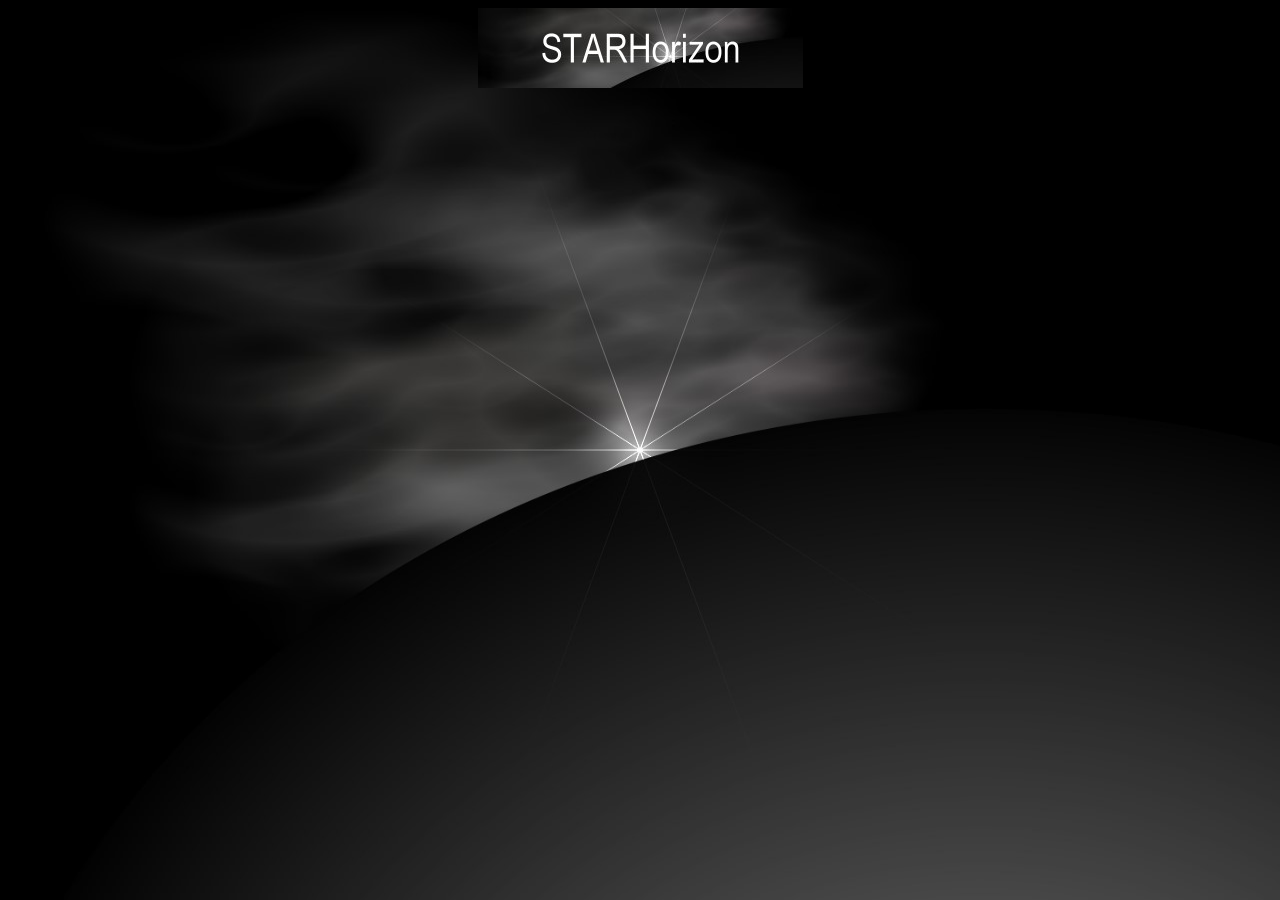
<file: index.html>
<!DOCTYPE html>
<html>

<head>
    <title>STARHorizon</title>
    <style>
    body {
      background-image: url('./img/StarHorizonLogo1280x1024.jpg');
      background-repeat: no-repeat;
      background-attachment: fixed; 
      background-size: 100% 100%;
    }
    img {
        display: block;
        margin-left: auto;
        margin-right: auto;
    }
    </style>
    </head>

<body>
    <img src="./img/STARHorizonText325x80.jpg" alt="STARHorizon" >
</body>

</html>
</file>
